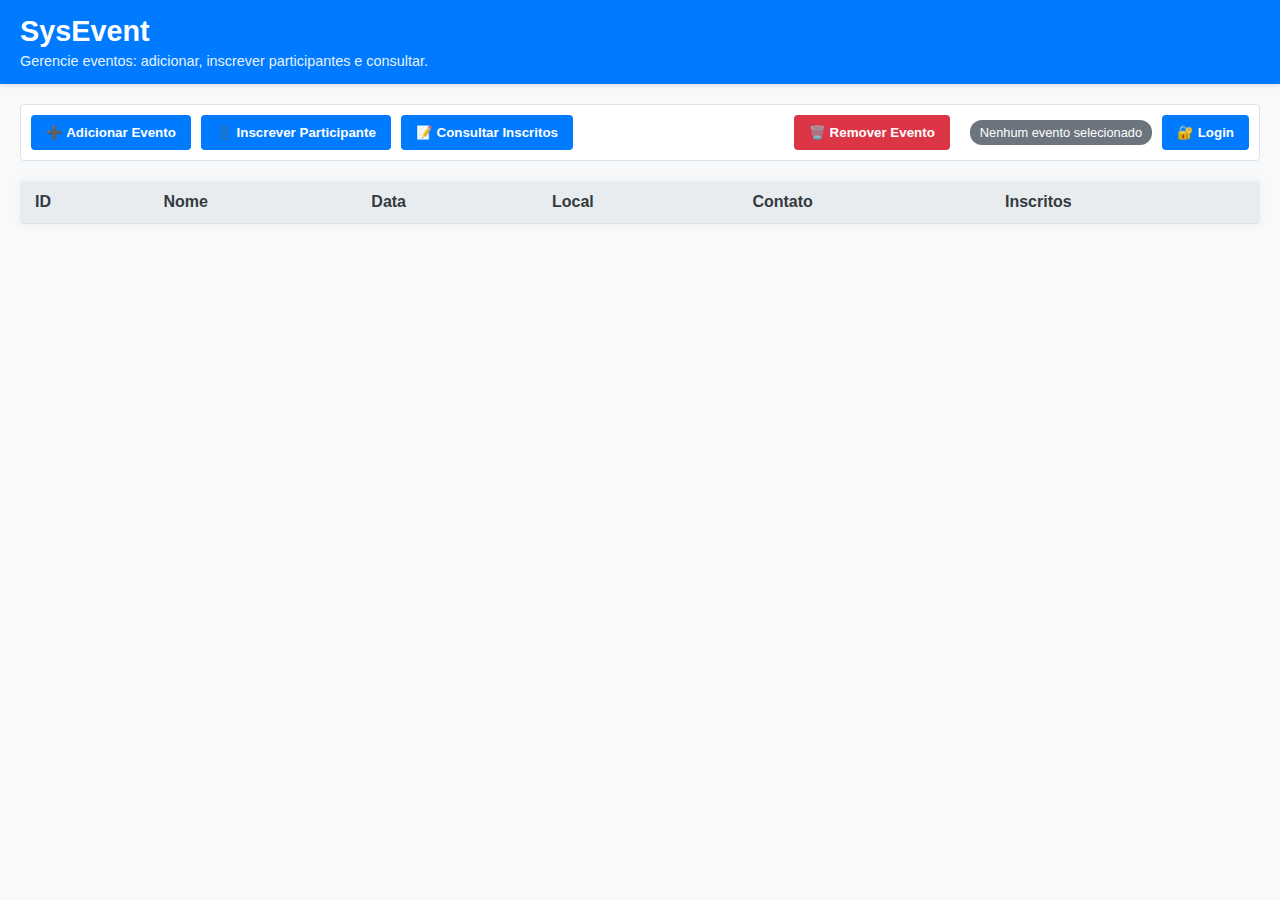
<file: index.html>
<!DOCTYPE html>
<html lang="pt-BR">
<head>
    <meta charset="UTF-8" />
    <meta name="viewport" content="width=device-width, initial-scale=1.0"/>
    <title>SysEvent - Gestão de Eventos</title>
    <link rel="stylesheet" href="style.css" />
</head>
<body>

    <header>
        <h1>SysEvent</h1>
        <p>Gerencie eventos: adicionar, inscrever participantes e consultar.</p>
    </header>

    <main>
        <div class="controls-bar">
            <button id="btn-adicionar" onclick="abrirModalAdicionarEvento()">➕ Adicionar Evento</button>
            <button id="btn-inscrever" onclick="abrirModalInscreverParticipante()">👤 Inscrever Participante</button>
            <button id="btn-consultar" onclick="abrirModalConsultarInscritos()">📝 Consultar Inscritos</button>
            <button id="btn-remover-evento" onclick="removerEventoSelecionado()" class="btn-remover">🗑️ Remover Evento</button>

            <span id="selecao-evento" class="badge">Nenhum evento selecionado</span>

            <div class="user-area">
                <span id="user-display" class="user-display" aria-live="polite"></span>
                <button id="btn-login" onclick="abrirModal('modal-login')">🔐 Login</button>
                <button id="btn-logout" onclick="logout()" style="display:none">Sair</button>
            </div>
        </div>

        <div class="table-container">
            <table>
                <thead>
                    <tr>
                        <th>ID</th>
                        <th>Nome</th>
                        <th>Data</th>
                        <th>Local</th>
                        <th>Contato</th>
                        <th>Inscritos</th>
                    </tr>
                </thead>
                <tbody id="eventos-tbody"></tbody>
            </table>
        </div>
    </main>

    <!-- Modal: Adicionar/Editar Evento -->
    <div id="modal-evento" class="modal" role="dialog" aria-modal="true" aria-labelledby="modal-evento-title">
        <div class="modal-content">
            <span class="close" onclick="fecharModal('modal-evento')" aria-label="Fechar">&times;</span>
            <h2 id="modal-evento-title">Adicionar Novo Evento</h2>
            <form id="form-evento">
                <label for="nome">Nome do Evento:</label>
                <input type="text" id="nome" name="nome" required />

                <label for="data">Data (DD/MM/AAAA):</label>
                <input type="text" id="data" name="data" placeholder="Ex: 31/12/2025" required />

                <label for="local">Local do Evento:</label>
                <input type="text" id="local" name="local" required />

                <label for="telefone">Telefone para Contato:</label>
                <input type="text" id="telefone" name="telefone" />

                <button type="submit">Salvar Evento</button>
            </form>
        </div>
    </div>

    <!-- Modal: Inscrição -->
    <div id="modal-inscricao" class="modal" role="dialog" aria-modal="true" aria-labelledby="inscricao-titulo">
        <div class="modal-content">
            <span class="close" onclick="fecharModal('modal-inscricao')" aria-label="Fechar">&times;</span>
            <h2 id="inscricao-titulo">Inscrever em: [Evento]</h2>
            <form id="form-inscricao">
                <label for="participante-nome">Nome Completo:</label>
                <input type="text" id="participante-nome" name="nome" required />

                <label for="participante-email">Email:</label>
                <input type="email" id="participante-email" name="email" required />

                <button type="submit">Inscrever</button>
            </form>
        </div>
    </div>

    <!-- Modal: Consultar Inscritos -->
    <div id="modal-inscritos" class="modal" role="dialog" aria-modal="true" aria-labelledby="inscritos-titulo">
        <div class="modal-content">
            <span class="close" onclick="fecharModal('modal-inscritos')" aria-label="Fechar">&times;</span>
            <h2 id="inscritos-titulo">Inscritos: [Evento]</h2>
            <div id="lista-inscritos" class="inscritos-lista"></div>
        </div>
    </div>

    <!-- Modal: Login -->
    <div id="modal-login" class="modal" role="dialog" aria-modal="true" aria-labelledby="login-titulo">
        <div class="modal-content">
            <span class="close" onclick="fecharModal('modal-login')" aria-label="Fechar">&times;</span>
            <h2 id="login-titulo">Login</h2>
            <form id="form-login">
                <label for="login-nome">Nome de usuário:</label>
                <input type="text" id="login-nome" name="login-nome" placeholder="Seu nome" required />

                <label for="login-senha">Senha:</label>
                <input type="password" id="login-senha" name="login-senha" required />

                <button type="submit">Entrar</button>
            </form>

            <div style="margin-top:10px">
                <button onclick="continuarComoVisitante()">Continuar como visitante</button>
            </div>

            <!-- Nota: NÃO listar usuários autorizados aqui -->
        </div>
    </div>

    <script src="script.js"></script>
</body>
</html>
</file>
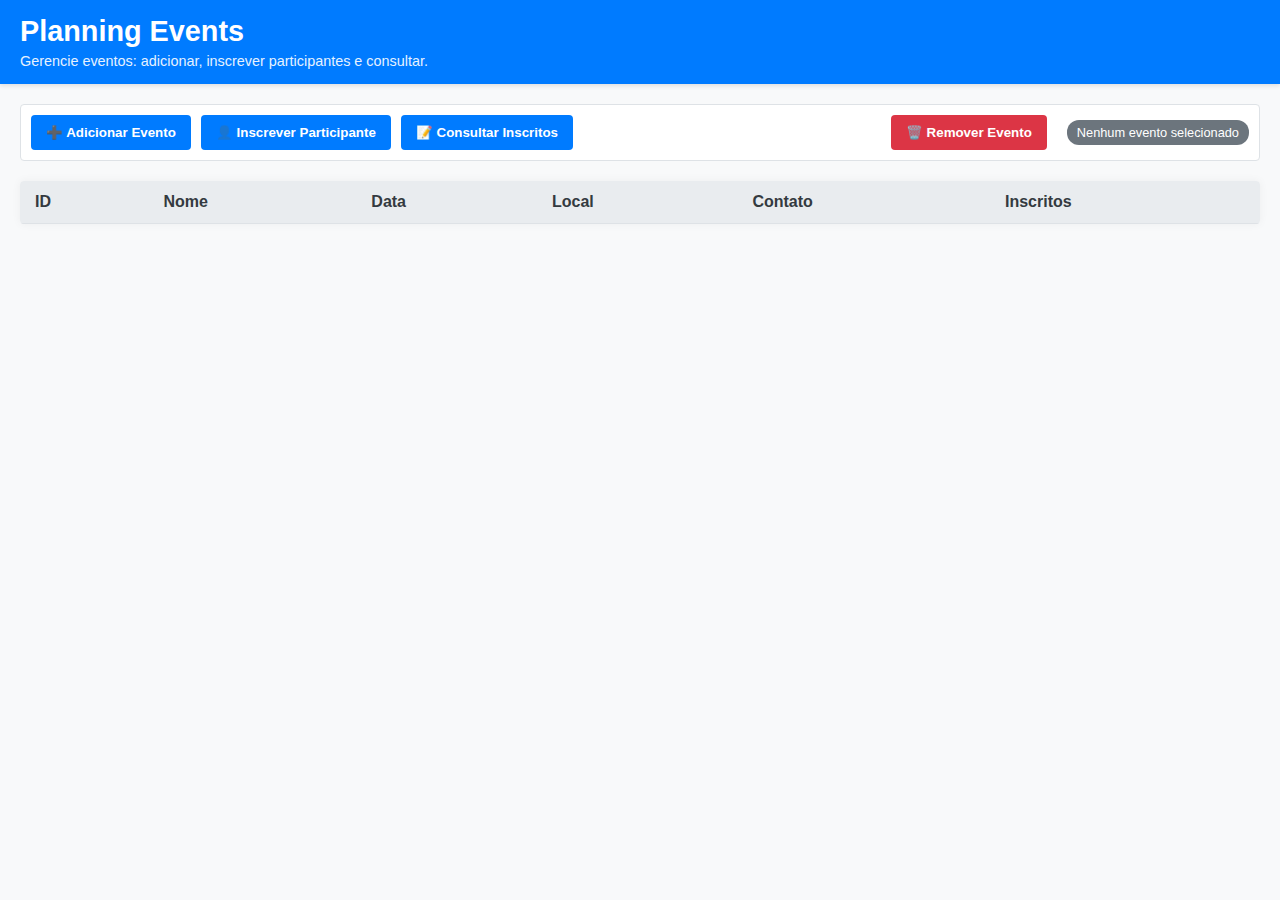
<file: Site/index.html>
<!DOCTYPE html>
<html lang="pt-BR">
<head>
    <meta charset="UTF-8">
    <meta name="viewport" content="width=device-width, initial-scale=1.0">
    <title>Planning Events - Gestão de Eventos</title>
    <link rel="stylesheet" href="style.css">
</head>
<body>

    <header>
        <h1>Planning Events</h1>
        <p>Gerencie eventos: adicionar, inscrever participantes e consultar.</p>
    </header>

    <main>
        <div class="controls-bar">
            <button onclick="abrirModalAdicionarEvento()">➕ Adicionar Evento</button>
            <button onclick="abrirModalInscreverParticipante()">👤 Inscrever Participante</button>
            <button onclick="abrirModalConsultarInscritos()">📝 Consultar Inscritos</button>
            <button onclick="removerEventoSelecionado()" class="btn-remover">🗑️ Remover Evento</button>
            <span id="selecao-evento" class="badge">Nenhum evento selecionado</span>
        </div>

        <div class="table-container">
            <table>
                <thead>
                    <tr>
                        <th>ID</th>
                        <th>Nome</th>
                        <th>Data</th>
                        <th>Local</th>
                        <th>Contato</th>
                        <th>Inscritos</th>
                    </tr>
                </thead>
                <tbody id="eventos-tbody">
                    </tbody>
            </table>
        </div>
    </main>

    <div id="modal-evento" class="modal">
        <div class="modal-content">
            <span class="close" onclick="fecharModal('modal-evento')">&times;</span>
            <h2>Adicionar Novo Evento</h2>
            <form id="form-evento">
                <label for="nome">Nome do Evento:</label>
                <input type="text" id="nome" name="nome" required>
                
                <label for="data">Data (DD/MM/AAAA):</label>
                <input type="text" id="data" name="data" placeholder="Ex: 31/12/2025" required>
                
                <label for="local">Local do Evento:</label>
                <input type="text" id="local" name="local" required>
                
                <label for="telefone">Telefone para Contato:</label>
                <input type="text" id="telefone" name="telefone">

                <button type="submit">Salvar Evento</button>
            </form>
        </div>
    </div>

    <div id="modal-inscricao" class="modal">
        <div class="modal-content">
            <span class="close" onclick="fecharModal('modal-inscricao')">&times;</span>
            <h2 id="inscricao-titulo">Inscrever em: [Evento]</h2>
            <form id="form-inscricao">
                <label for="participante-nome">Nome Completo:</label>
                <input type="text" id="participante-nome" name="nome" required>
                
                <label for="participante-email">Email:</label>
                <input type="email" id="participante-email" name="email" required>

                <button type="submit">Inscrever</button>
            </form>
        </div>
    </div>

    <div id="modal-inscritos" class="modal">
        <div class="modal-content">
            <span class="close" onclick="fecharModal('modal-inscritos')">&times;</span>
            <h2 id="inscritos-titulo">Inscritos: [Evento]</h2>
            <div id="lista-inscritos">
                </div>
        </div>
    </div>

    <script src="script.js"></script>
</body>
</html>
</file>
<file: style.css>
:root {
    --primary-color: #007bff;
    --secondary-color: #6c757d;
    --danger-color: #dc3545;
    --light-bg: #f8f9fa;
    --dark-text: #343a40;
    --border-color: #dee2e6;
}

body {
    font-family: Arial, sans-serif;
    margin: 0;
    padding: 0;
    background-color: var(--light-bg);
    color: var(--dark-text);
}

main {
    padding: 20px;
}

/* Header */
header {
    background-color: var(--primary-color);
    color: white;
    padding: 15px 20px;
    box-shadow: 0 2px 4px rgba(0,0,0,0.1);
}

header h1 {
    margin: 0 0 5px 0;
    font-size: 1.8em;
}

header p {
    margin: 0;
    font-size: 0.9em;
    opacity: 0.9;
}

.controls-bar {
    display: flex;
    gap: 10px;
    align-items: center;
    margin-bottom: 20px;
    padding: 10px;
    background-color: white;
    border: 1px solid var(--border-color);
    border-radius: 4px;
}

.controls-bar button {
    padding: 10px 15px;
    border: none;
    border-radius: 4px;
    cursor: pointer;
    background-color: var(--primary-color);
    color: white;
    font-weight: bold;
    transition: background-color 0.3s;
}

.controls-bar button:hover {
    background-color: #0056b3;
}

.controls-bar .btn-remover {
    margin-left: auto;
    background-color: var(--danger-color);
}

.controls-bar .btn-remover:hover {
    background-color: #c82333;
}

.badge {
    background-color: var(--secondary-color);
    color: white;
    padding: 5px 10px;
    border-radius: 12px;
    font-size: 0.8em;
    margin-left: 10px;
}

.table-container {
    overflow-x: auto;
    background-color: white;
    border-radius: 4px;
    box-shadow: 0 0 10px rgba(0,0,0,0.05);
}

table {
    width: 100%;
    border-collapse: collapse;
}

th, td {
    padding: 12px 15px;
    text-align: left;
    border-bottom: 1px solid var(--border-color);
}

th {
    background-color: #e9ecef;
    font-weight: bold;
    color: var(--dark-text);
}

#eventos-tbody tr {
    cursor: pointer;
    transition: background-color 0.2s;
}

#eventos-tbody tr:hover {
    background-color: #f1f1f1;
}

#eventos-tbody tr.selected {
    background-color: #cce5ff;
    border: 1px solid #007bff;
}

/* Modal Styling */
.modal {
    display: none;
    position: fixed;
    z-index: 10; 
    left: 0;
    top: 0;
    width: 100%;
    height: 100%;
    overflow: auto;
    background-color: rgba(0,0,0,0.4);
}

.modal-content {
    background-color: #fefefe;
    margin: 10% auto;
    padding: 20px;
    border: 1px solid #888;
    width: 80%;
    max-width: 500px;
    border-radius: 8px;
    box-shadow: 0 5px 15px rgba(0,0,0,0.3);
    position: relative;
}

.close {
    color: #aaa;
    float: right;
    font-size: 28px;
    font-weight: bold;
}

.close:hover,
.close:focus {
    color: #000;
    text-decoration: none;
    cursor: pointer;
}

.modal-content h2 {
    border-bottom: 2px solid var(--primary-color);
    padding-bottom: 10px;
    margin-top: 0;
}

.modal-content label {
    display: block;
    margin-top: 10px;
    font-weight: bold;
}

.modal-content input[type="text"], 
.modal-content input[type="email"] {
    width: calc(100% - 20px);
    padding: 10px;
    margin-top: 5px;
    margin-bottom: 15px;
    border: 1px solid var(--border-color);
    border-radius: 4px;
}

.modal-content button[type="submit"] {
    background-color: var(--primary-color);
    color: white;
    padding: 10px 15px;
    border: none;
    border-radius: 4px;
    cursor: pointer;
    font-weight: bold;
    margin-top: 10px;
}

.modal-content button[type="submit"]:hover {
    background-color: #0056b3;
}

.inscritos-lista {
    background-color: var(--light-bg);
    padding: 15px;
    border-radius: 4px;
    max-height: 300px;
    overflow-y: auto;
    white-space: normal;
}

.inscrito-item {
    display: flex;
    align-items: center;
    justify-content: space-between;
    border-bottom: 1px dashed var(--border-color);
    padding: 8px 6px;
}

.inscrito-info {
    font-size: 0.95em;
    line-height: 1.2;
}

.btn-remove-part {
    background-color: var(--danger-color);
    border: none;
    color: white;
    padding: 6px 10px;
    border-radius: 6px;
    cursor: pointer;
    font-weight: bold;
    margin-left: 10px;
}

.btn-remove-part:hover {
    background-color: #c82333;
}

#lista-inscritos p {
    margin: 5px 0;
}
</file>
<file: Site/style.css>
:root {
    --primary-color: #007bff;
    --secondary-color: #6c757d;
    --danger-color: #dc3545;
    --light-bg: #f8f9fa;
    --dark-text: #343a40;
    --border-color: #dee2e6;
}

/* Base Style */
body {
    font-family: Arial, sans-serif;
    margin: 0;
    padding: 0;
    background-color: var(--light-bg);
    color: var(--dark-text);
}

main {
    padding: 20px;
}

/* Header */
header {
    background-color: var(--primary-color);
    color: white;
    padding: 15px 20px;
    box-shadow: 0 2px 4px rgba(0,0,0,0.1);
}

header h1 {
    margin: 0 0 5px 0;
    font-size: 1.8em;
}

header p {
    margin: 0;
    font-size: 0.9em;
    opacity: 0.9;
}

/* Controls Bar (Botões) */
.controls-bar {
    display: flex;
    gap: 10px;
    align-items: center;
    margin-bottom: 20px;
    padding: 10px;
    background-color: white;
    border: 1px solid var(--border-color);
    border-radius: 4px;
}

.controls-bar button {
    padding: 10px 15px;
    border: none;
    border-radius: 4px;
    cursor: pointer;
    background-color: var(--primary-color);
    color: white;
    font-weight: bold;
    transition: background-color 0.3s;
}

.controls-bar button:hover {
    background-color: #0056b3;
}

.controls-bar .btn-remover {
    margin-left: auto; /* Empurra para a direita */
    background-color: var(--danger-color);
}

.controls-bar .btn-remover:hover {
    background-color: #c82333;
}

.badge {
    background-color: var(--secondary-color);
    color: white;
    padding: 5px 10px;
    border-radius: 12px;
    font-size: 0.8em;
    margin-left: 10px;
}

/* Table Style */
.table-container {
    overflow-x: auto;
    background-color: white;
    border-radius: 4px;
    box-shadow: 0 0 10px rgba(0,0,0,0.05);
}

table {
    width: 100%;
    border-collapse: collapse;
}

th, td {
    padding: 12px 15px;
    text-align: left;
    border-bottom: 1px solid var(--border-color);
}

th {
    background-color: #e9ecef;
    font-weight: bold;
    color: var(--dark-text);
}

/* Linha da Tabela (Funcionalidade Treeview/Seleção) */
#eventos-tbody tr {
    cursor: pointer;
    transition: background-color 0.2s;
}

#eventos-tbody tr:hover {
    background-color: #f1f1f1;
}

#eventos-tbody tr.selected {
    background-color: #cce5ff; /* Fundo azul claro para seleção */
    border: 1px solid #007bff;
}

/* Modal Styling */
.modal {
    display: none; /* Escondido por padrão */
    position: fixed;
    z-index: 10; 
    left: 0;
    top: 0;
    width: 100%;
    height: 100%;
    overflow: auto;
    background-color: rgba(0,0,0,0.4); /* Fundo semi-transparente */
}

.modal-content {
    background-color: #fefefe;
    margin: 10% auto; /* 10% do topo e centralizado */
    padding: 20px;
    border: 1px solid #888;
    width: 80%;
    max-width: 500px;
    border-radius: 8px;
    box-shadow: 0 5px 15px rgba(0,0,0,0.3);
    position: relative;
}

.close {
    color: #aaa;
    float: right;
    font-size: 28px;
    font-weight: bold;
}

.close:hover,
.close:focus {
    color: #000;
    text-decoration: none;
    cursor: pointer;
}

/* Formulário nos Modais */
.modal-content h2 {
    border-bottom: 2px solid var(--primary-color);
    padding-bottom: 10px;
    margin-top: 0;
}

.modal-content label {
    display: block;
    margin-top: 10px;
    font-weight: bold;
}

.modal-content input[type="text"], 
.modal-content input[type="email"] {
    width: calc(100% - 20px);
    padding: 10px;
    margin-top: 5px;
    margin-bottom: 15px;
    border: 1px solid var(--border-color);
    border-radius: 4px;
}

.modal-content button[type="submit"] {
    background-color: var(--primary-color);
    color: white;
    padding: 10px 15px;
    border: none;
    border-radius: 4px;
    cursor: pointer;
    font-weight: bold;
    margin-top: 10px;
}

.modal-content button[type="submit"]:hover {
    background-color: #0056b3;
}

/* Lista de Inscritos */
#lista-inscritos {
    background-color: var(--light-bg);
    padding: 15px;
    border-radius: 4px;
    max-height: 300px;
    overflow-y: auto;
    white-space: pre-wrap; /* Para formatar texto como no seu Tkinter */
}

#lista-inscritos p {
    margin: 5px 0;
}
</file>
